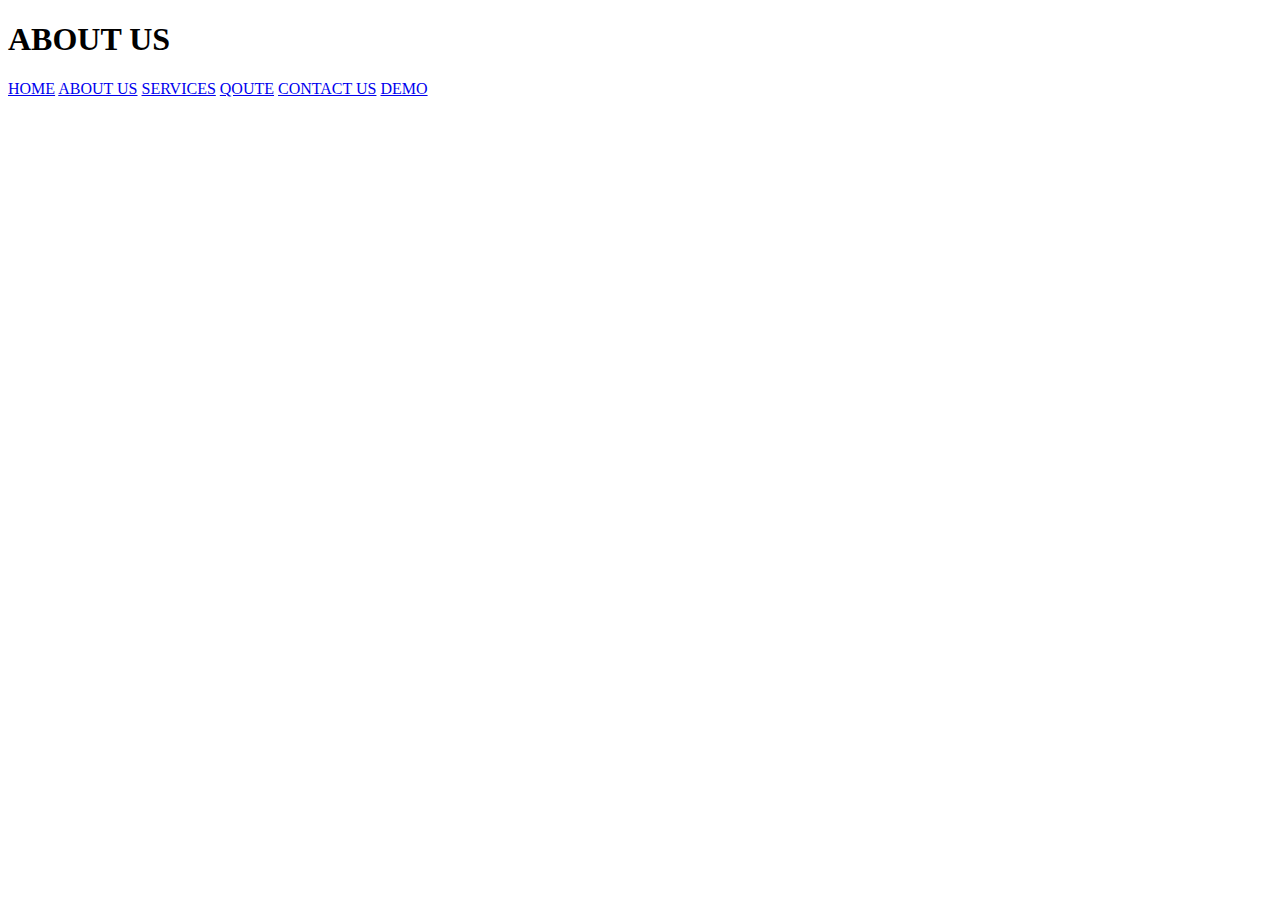
<file: Francis/about.html>
<!DOCTYPE html>
<html lang="en">
<head>
    <meta charset="UTF-8">
    <title>ABOUT US</title>
    <meta name="viewport" content="width=device-width, initial-scale=1.0">
    
<link rel="systlesheet" href="styles.css">

</head>
<body>
    <h1>ABOUT US</h1>

    <a href="index.html">HOME</a>
    <a href="about.html">ABOUT US</a>
    <a href="service.html">SERVICES</a>
    <a href="qoute.html">QOUTE</a>
    <a href="contact.html">CONTACT US</a>
    <a href="pages/demo.html">DEMO</a>
</body>
</html>
</file>
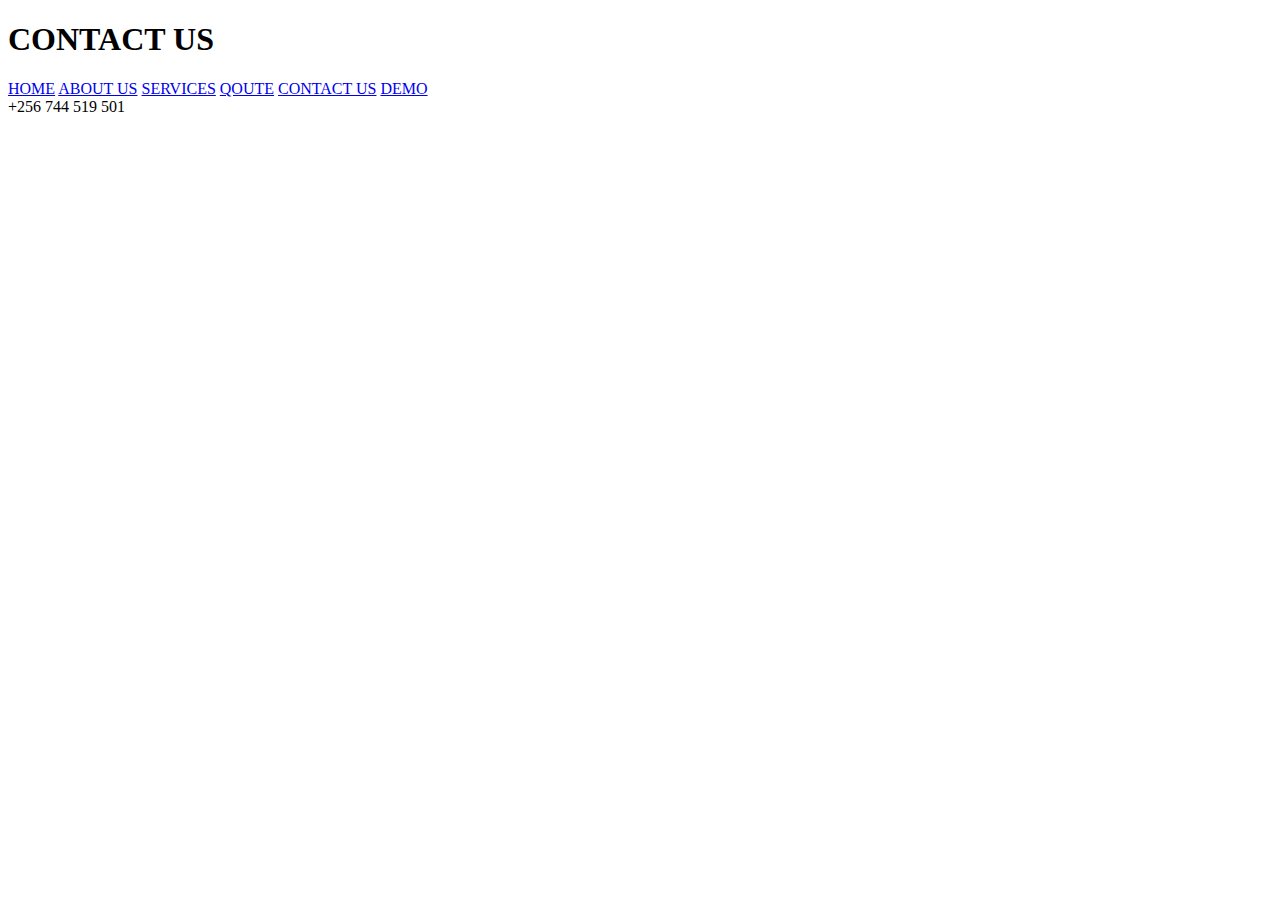
<file: Francis/contact.html>
<!DOCTYPE html>
<html lang="en">
<head>
    <meta charset="UTF-8">
    <title>CONTACT US</title>
    <meta name="viewport" content="width=device-width, initial-scale=1.0">
    
<link rel="systlesheet" href="../styles.css">

</head>
<body>
    <h1>CONTACT US</h1>

    <a href="index.html">HOME</a>
    <a href="about.html">ABOUT US</a>
    <a href="service.html">SERVICES</a>
    <a href="qoute.html">QOUTE</a>
    <a href="contact.html">CONTACT US</a>
    <a href="pages/demo.html">DEMO</a>

    <div class="contact-hours-wrapper">
        <div class="phone">
            +256 744 519 501
        </div>
</body>
</html>
</file>
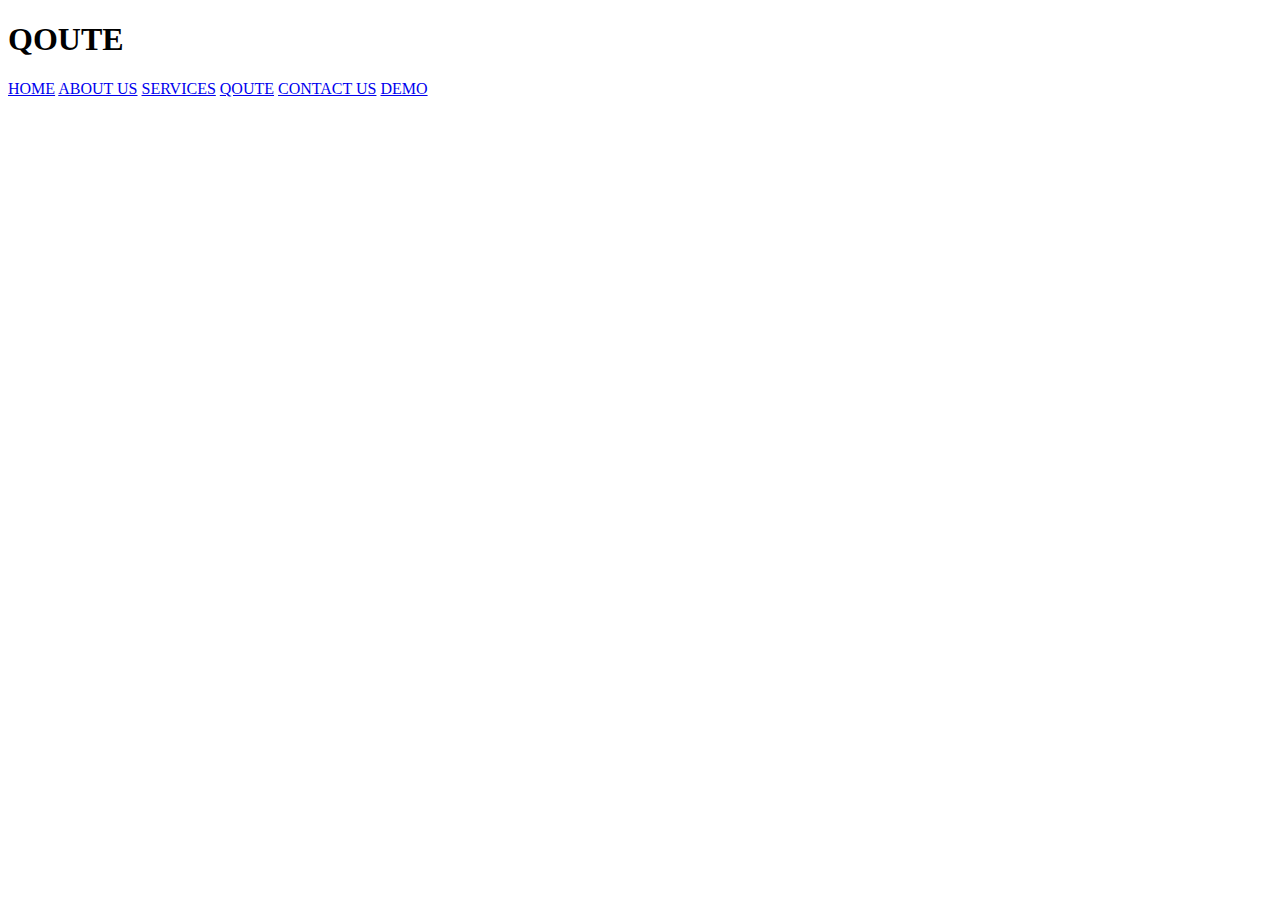
<file: Francis/qoute.html>
<!DOCTYPE html>
<html lang="en">
<head>
    <meta charset="UTF-8">
    <title>QOUTE</title>
    <meta name="viewport" content="width=device-width, initial-scale=1.0">
    
<link rel="systlesheet" href="styles.css">

</head>
<body>
    <h1>QOUTE</h1>

    <a href="index.html">HOME</a>
    <a href="about.html">ABOUT US</a>
    <a href="service.html">SERVICES</a>
    <a href="qoute.html">QOUTE</a>
    <a href="contact.html">CONTACT US</a>
    <a href="pages/demo.html">DEMO</a>
</body>
</html>
</file>
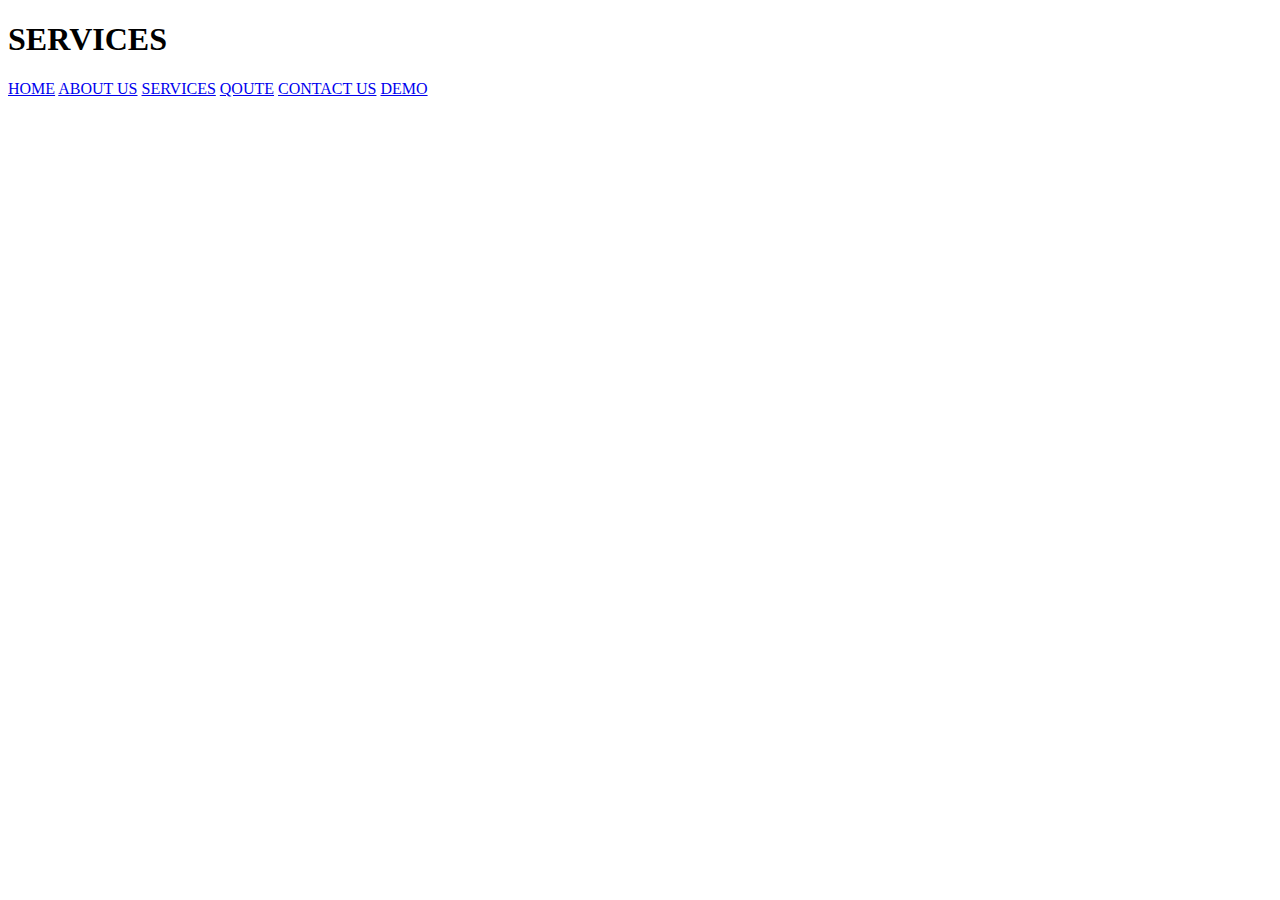
<file: Francis/service.html>
<!DOCTYPE html>
<html lang="en">
<head>
    <meta charset="UTF-8">
    <title>SERVICES</title>
    <meta name="viewport" content="width=device-width, initial-scale=1.0">
    
<link rel="systlesheet" href="styles.css">

</head>
<body>
    <h1>SERVICES</h1>

    <a href="index.html">HOME</a>
    <a href="about.html">ABOUT US</a>
    <a href="service.html">SERVICES</a>
    <a href="qoute.html">QOUTE</a>
    <a href="contact.html">CONTACT US</a>
    <a href="pages/demo.html">DEMO</a>
</body>
</html>
</file>
